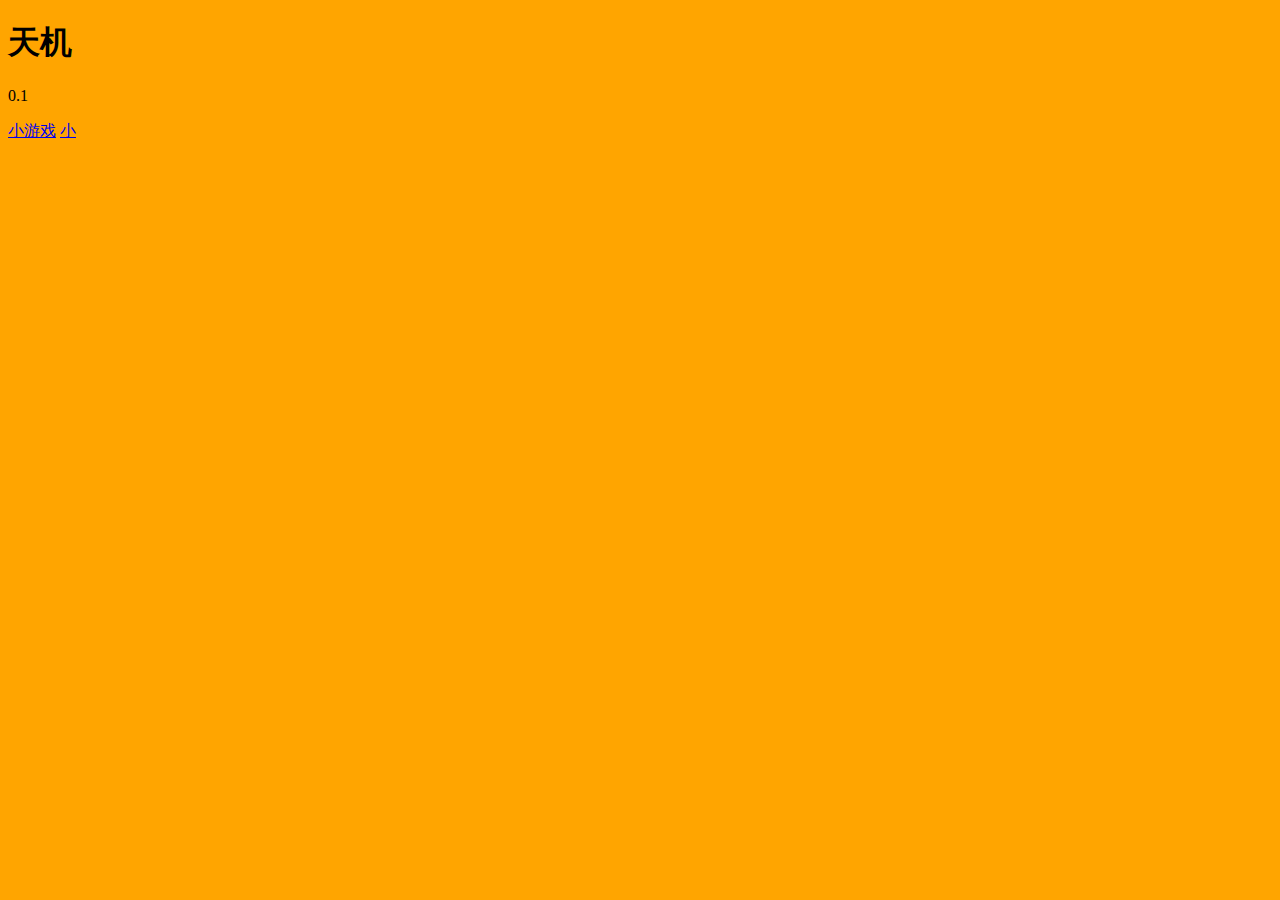
<file: index.html>
﻿<!doctype html>
<html lang="en">
<head>
	<meta charset="UTF-8">
	<link rel="stylesheet" type="text/css" href="/css/main.css" />
	<title>天机</title>
</head>
<body >

	<div id="top">
		<h1>天机</h1>
		<p>0.1</p>
	</div>
	<div id="main">
		<a href="games/index.html">小游戏</a>
<a href="haha.html">小</a>
	</div>
	<div id="foot">
		
	</div>

	
</body>
</html>
</file>
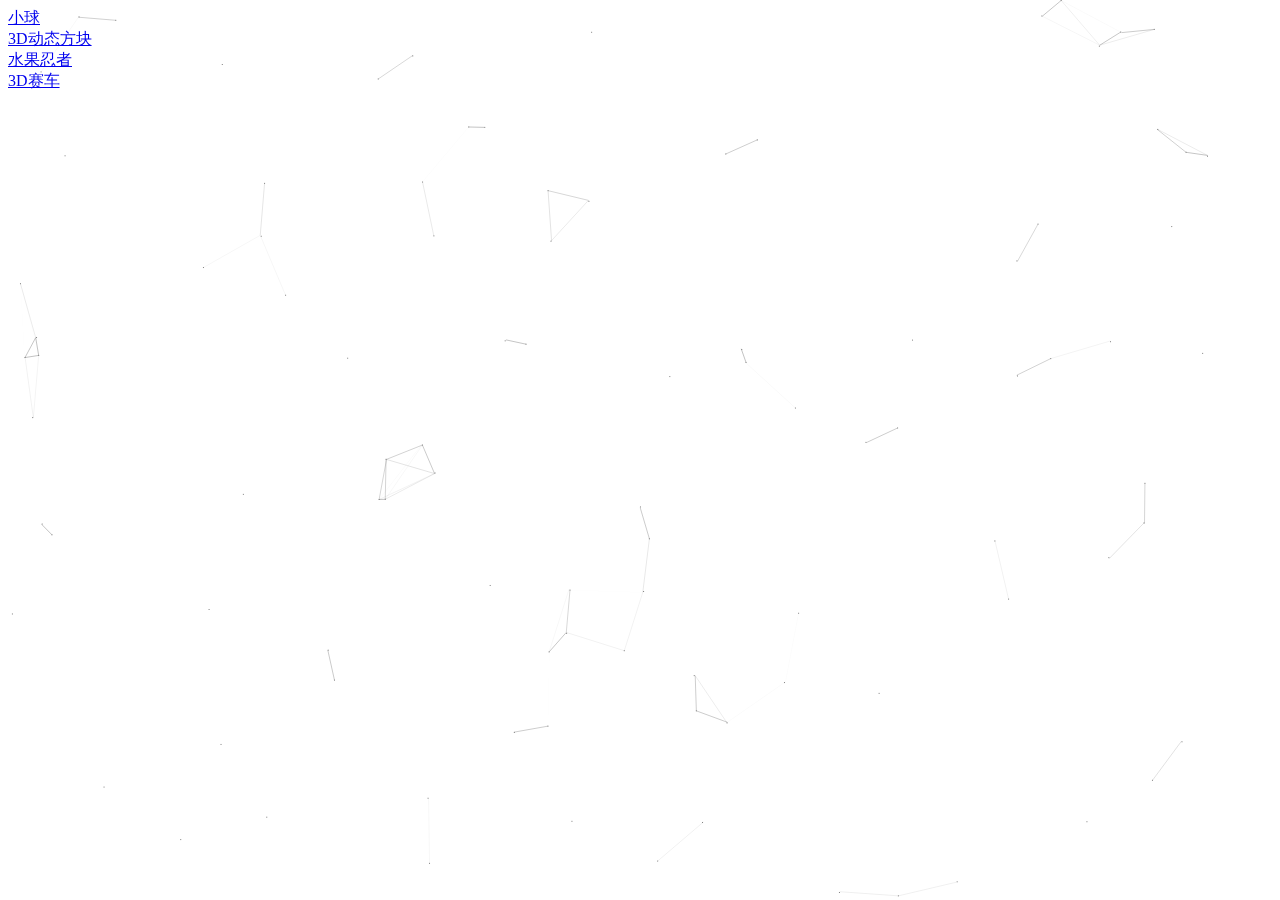
<file: games/index.html>
<!doctype html>
<html lang="en">
<head>
	<meta charset="UTF-8">
	<title>game</title>
</head>
<body>
	<script type="text/javascript">!function(){function o(w,v,i){return w.getAttribute(v)||i}function j(i){return document.getElementsByTagName(i)}function l(){var i=j("script"),w=i.length,v=i[w-1];return{l:w,z:o(v,"zIndex",-1),o:o(v,"opacity",0.5),c:o(v,"color","0,0,0"),n:o(v,"count",99)}}function k(){r=u.width=window.innerWidth||document.documentElement.clientWidth||document.body.clientWidth,n=u.height=window.innerHeight||document.documentElement.clientHeight||document.body.clientHeight}function b(){e.clearRect(0,0,r,n);var w=[f].concat(t);var x,v,A,B,z,y;t.forEach(function(i){i.x+=i.xa,i.y+=i.ya,i.xa*=i.x>r||i.x<0?-1:1,i.ya*=i.y>n||i.y<0?-1:1,e.fillRect(i.x-0.5,i.y-0.5,1,1);for(v=0;v<w.length;v++){x=w[v];if(i!==x&&null!==x.x&&null!==x.y){B=i.x-x.x,z=i.y-x.y,y=B*B+z*z;y<x.max&&(x===f&&y>=x.max/2&&(i.x-=0.03*B,i.y-=0.03*z),A=(x.max-y)/x.max,e.beginPath(),e.lineWidth=A/2,e.strokeStyle="rgba("+s.c+","+(A+0.2)+")",e.moveTo(i.x,i.y),e.lineTo(x.x,x.y),e.stroke())}}w.splice(w.indexOf(i),1)}),m(b)}var u=document.createElement("canvas"),s=l(),c="c_n"+s.l,e=u.getContext("2d"),r,n,m=window.requestAnimationFrame||window.webkitRequestAnimationFrame||window.mozRequestAnimationFrame||window.oRequestAnimationFrame||window.msRequestAnimationFrame||function(i){window.setTimeout(i,1000/45)},a=Math.random,f={x:null,y:null,max:20000};u.id=c;u.style.cssText="position:fixed;top:0;left:0;z-index:"+s.z+";opacity:"+s.o;j("body")[0].appendChild(u);k(),window.onresize=k;window.onmousemove=function(i){i=i||window.event,f.x=i.clientX,f.y=i.clientY},window.onmouseout=function(){f.x=null,f.y=null};for(var t=[],p=0;s.n>p;p++){var h=a()*r,g=a()*n,q=2*a()-1,d=2*a()-1;t.push({x:h,y:g,xa:q,ya:d,max:6000})}setTimeout(function(){b()},100)}();
</script>
<a href="html5-ball-pool/index.html">小球</a><br />
<a href="voxels-liquid/index.html">3D动态方块</a><br />
<a href="html5-fruit-ninja/index.html">水果忍者</a><br />
<a href="HexGL/index.html">3D赛车</a><br />
</body>
</html>
</file>
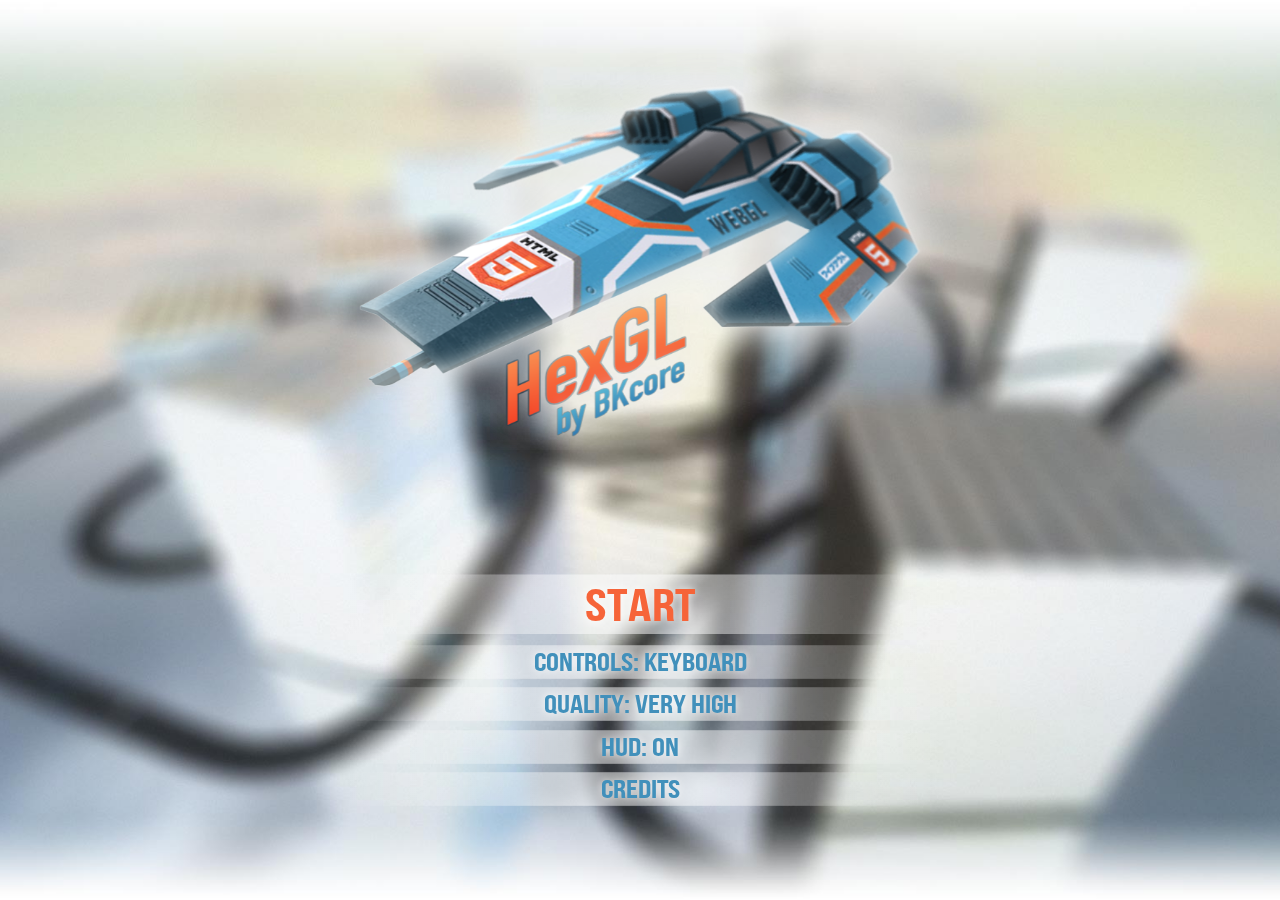
<file: games/HexGL/index.html>
<!doctype html>
<html lang="en">
  <head>
    <title>HexGL by BKcore</title>
    <meta charset="utf-8">
    <meta name="description" content="HexGL is a futuristic racing game built by Thibaut Despoulain (BKcore) using HTML5, Javascript and WebGL. Come challenge your friends on this fast-paced 3D game!">
    <meta property="og:title" content="HexGL, the HTML5 futuristic racing game." />
    <meta property="og:type" content="game" />
    <meta property="og:url" content="http://hexgl.bkcore.com/" />
    <meta property="og:image" content="http://hexgl.bkcore.com/image.png" />
    <meta property="og:site_name" content="HexGL by BKcore" />
    <meta property="fb:admins" content="1482017639" />
    <link rel="icon" href="http://hexgl.bkcore.com/favicon.png" type="image/png">
    <link rel="shortcut icon" href="http://hexgl.bkcore.com/favicon.png" type="image/png">
    <meta name="viewport" content="width=device-width, user-scalable=no, minimum-scale=1.0, maximum-scale=1.0">
    <link rel="stylesheet" href="css/multi.css" type="text/css" charset="utf-8">
    <link rel="stylesheet" href="css/fonts.css" type="text/css" charset="utf-8">
    <style>
      body {
        padding:0;
        margin:0;
      }
      canvas { pointer-events:none; width: 100%;}
      #overlay{
        position: absolute;
        z-index: 9999;
        top: 0;
        left: 0;
        width: 100%;
      }
    </style>
    <script type="text/javascript">
    //analytics
    var _gaq = _gaq || [];
    _gaq.push(['_setAccount', 'UA-26274524-4']);
    _gaq.push(['_trackPageview']);
    (function() {
      var ga = document.createElement('script'); ga.type = 'text/javascript'; ga.async = true;
      ga.src = ('https:' == document.location.protocol ? 'https://ssl' : 'http://www') + '.google-analytics.com/ga.js';
      var s = document.getElementsByTagName('script')[0]; s.parentNode.insertBefore(ga, s);
    })();
    </script>
  </head>

  <body>
    <div id="step-1">
      <div id="global"></div>
      <div id="title">
      </div>
      <div id="menucontainer">
        <div id="menu">
          <div id="start">Start</div>
          <div id="s-controlType">Controls: Keyboard</div>
          <div id="s-quality">Quality: High</div>
          <div id="s-hud">HUD: On</div>
          <div id="s-godmode" style="display: none">Godmode: Off</div>
          <div id="s-credits">Credits</div>
        </div>
      </div>
    </div>
    <div id="step-2" style="display: none">
      <div id="ctrl-help">Click/Touch to continue.</div>
    </div>
    <div id="step-3" style="display: none">
      <div id="progressbar"></div>
    </div>
    <div id="step-4" style="display: none">
      <div id="overlay"></div>
      <div id="main"></div>
    </div>
    <div id="step-5" style="display: none">
      <div id="time"></div>
      <div id="ctrl-help">Click/Touch to continue.</div>
    </div>
    <div id="credits" style="display: none">
      <h3>Code</h3>
      <p><b>Concept and Development</b><br>Thibaut Despoulain (BKcore)</p>
      <p><b>Contributors</b><br>townxelliot<br>mahesh.kk</p>
      <p><b>Technologies</b><br>WebGL<br>JavaScript<br>CoffeeScript<br>Three.js<br>LeapMotion</p>
      <h3>Graphics</h3>
      <p><b>HexMKI base model</b><br>Charnel</p>
      <p><b>Track texture</b><br>Nobiax</p>
      <h4>Click anywhere to continue.</h4>
    </div>

    <div id="leapinfo" style="display: none"></div>

    <script src="libs/leap-0.4.1.min.js"></script>
    <script src="libs/Three.dev.js"></script>
    <script src="libs/ShaderExtras.js"></script>
    <script src="libs/postprocessing/EffectComposer.js"></script>
    <script src="libs/postprocessing/RenderPass.js"></script>
    <script src="libs/postprocessing/BloomPass.js"></script>
    <script src="libs/postprocessing/ShaderPass.js"></script>
    <script src="libs/postprocessing/MaskPass.js"></script>
    <script src="libs/Detector.js"></script>
    <script src="libs/Stats.js"></script>
    <script src="libs/DAT.GUI.min.js"></script>

    <script src="bkcore.coffee/controllers/TouchController.js"></script>
    <script src="bkcore.coffee/controllers/OrientationController.js"></script>
    <script src="bkcore.coffee/controllers/GamepadController.js"></script>

    <script src="bkcore.coffee/Timer.js"></script>
    <script src="bkcore.coffee/ImageData.js"></script>
    <script src="bkcore.coffee/Utils.js"></script>

    <script src="bkcore/threejs/RenderManager.js"></script>
    <script src="bkcore/threejs/Shaders.js"></script>
    <script src="bkcore/threejs/Particles.js"></script>
    <script src="bkcore/threejs/Loader.js"></script>

    <script src="bkcore/Audio.js"></script>

    <script src="bkcore/hexgl/HUD.js"></script>
    <script src="bkcore/hexgl/RaceData.js"></script>
    <script src="bkcore/hexgl/ShipControls.js"></script>
    <script src="bkcore/hexgl/ShipEffects.js"></script>
    <script src="bkcore/hexgl/CameraChase.js"></script>
    <script src="bkcore/hexgl/Gameplay.js"></script>

    <script src="bkcore/hexgl/tracks/Cityscape.js"></script>

    <script src="bkcore/hexgl/HexGL.js"></script>

    <script src="launch.js"></script>

  </body>
</html>
</file>
<file: css/main.css>
body 
{
	margin: 0px,auto;
	background-color: orange;
}
#main
{
  margin: 0px, auto;
}
#head
{
  margin: 0px, auto;
}
</file>
<file: games/HexGL/css/multi.css>
@-webkit-keyframes anim {
  0%   { -webkit-transform: translateY(10px) }
  50% { -webkit-transform: translateY(-10px) }
  100% { -webkit-transform: translateY(10px) }
}
@-moz-keyframes anim {
  0%   { -moz-transform: translateY(10px) }
  50% { -moz-transform: translateY(-10px) }
  100% { -moz-transform: translateY(10px) }
}
@-o-keyframes anim {
  0%   { -o-transform: translateY(10px) }
  50% { -o-transform: translateY(-10px) }
  100% { -o-transform: translateY(10px) }
}
@keyframes anim {
  0%   { transform: translateY(10px) }
  50% { transform: translateY(-10px) }
  100% { transform: translateY(10px) }
}

@-webkit-keyframes animbg {
  0%   { -webkit-transform: translateY(5px) }
  50% { -webkit-transform: translateY(-5px) }
  100% { -webkit-transform: translateY(5px) }
}
@-moz-keyframes animbg {
  0%   { -moz-transform: translateY(5px) }
  50% { -moz-transform: translateY(-5px) }
  100% { -moz-transform: translateY(5px) }
}
@-o-keyframes animbg {
  0%   { -o-transform: translateY(5px) }
  50% { -o-transform: translateY(-5px) }
  100% { -o-transform: translateY(5px) }
}
@keyframes animbg {
  0%   { transform: translateY(5px) }
  50% { transform: translateY(-5px) }
  100% { transform: translateY(5px) }
}

* {
  -webkit-touch-callout: none;
  -webkit-user-select: none;
  -khtml-user-select: none;
  -moz-user-select: none;
  -ms-user-select: none;
  user-select: none;
}

html, body {
  overflow: hidden;
  font-family: 'BebasNeueRegular', arial, sans-serif;
  background: white;
}

#global {
  position: absolute;
  top: 0;
  right: 0;
  bottom: 0;
  left: 0;
  z-index: 0;
  background: url('bg.jpg') no-repeat center center fixed;
  overflow: hidden;
  text-align: center;
  -moz-background-size: cover;
  -webkit-background-size: cover;
  -ms-background-size: cover;
  -o-background-size: cover;
  background-size: cover;
  -webkit-transform: translateZ(0);
  -moz-transform: translateZ(0);
  -o-transform: translateZ(0);
  transform: translateZ(0);
  -webkit-animation: animbg 3s ease-in-out infinite;
  -moz-animation: animbg 3s ease-in-out infinite;
  -o-animation: animbg 3s ease-in-out infinite;
  animation: animbg 3s ease-in-out infinite;
}

#title {
  position: absolute;
  top: 5%;
  right: 0;
  bottom: 5%;
  left: 0;
  z-index: 1;
  background: url('title.png') no-repeat center top;
  -moz-background-size: auto 50%;
  -webkit-background-size: auto 50%;
  -ms-background-size: auto 50%;
  -o-background-size: auto 50%;
  background-size: auto 50%;
  -webkit-transform: translateZ(0);
  -moz-transform: translateZ(0);
  -o-transform: translateZ(0);
  transform: translateZ(0);
  -webkit-animation: anim 3s ease-in-out infinite;
  -moz-animation: anim 3s ease-in-out infinite;
  -o-animation: anim 3s ease-in-out infinite;
  animation: anim 3s ease-in-out infinite;
}

#menucontainer {
  position: absolute;
  top: auto;
  right: 0;
  bottom: 10%;
  left: 0;
  z-index: 2;
}

#menu {
  position: relative;
  display: block;
  width: 100%;
  max-width: 600px;
  margin: auto;
  text-align: center;
  font-size: 2em;
  font-family: 'BebasNeueRegular', arial, sans-serif;
  text-transform: uppercase;
  color: #4190bb;
}

#menu div {
  padding: 0.1em 0 0 0;
  margin: 0 0;
  cursor: pointer;
  -moz-text-shadow: 0 0 10px rgb(255,255,255);
  -webkit-text-shadow: 0 0 10px rgb(255,255,255);
  text-shadow: 0 0 10px rgb(255,255,255);
  -webkit-transform-origin-y: 50%;
  -webkit-transition: -webkit-transform 0.2s;
  -webkit-transform: translateZ(0px) scaleY(0.8);
  transform-origin-y: 50%;
  transition: transform 0.2s ease;
  transform: translateZ(0px) scaleY(0.8);
  background: url([data-uri]);
  background: -moz-linear-gradient(left, rgba(255,255,255,0) 0%, rgba(255,255,255,0.5) 40%, rgba(255,255,255,0.5) 60%, rgba(255,255,255,0) 100%); /* FF3.6+ */
  background: -webkit-gradient(linear, left top, right top, color-stop(0%,rgba(255,255,255,0)), color-stop(40%,rgba(255,255,255,0.5)), color-stop(60%,rgba(255,255,255,0.5)), color-stop(100%,rgba(255,255,255,0))); /* Chrome,Safari4+ */
  background: -webkit-linear-gradient(left, rgba(255,255,255,0) 0%,rgba(255,255,255,0.5) 40%,rgba(255,255,255,0.5) 60%,rgba(255,255,255,0) 100%); /* Chrome10+,Safari5.1+ */
  background: -o-linear-gradient(left, rgba(255,255,255,0) 0%,rgba(255,255,255,0.5) 40%,rgba(255,255,255,0.5) 60%,rgba(255,255,255,0) 100%); /* Opera 11.10+ */
  background: -ms-linear-gradient(left, rgba(255,255,255,0) 0%,rgba(255,255,255,0.5) 40%,rgba(255,255,255,0.5) 60%,rgba(255,255,255,0) 100%); /* IE10+ */
  background: linear-gradient(to right, rgba(255,255,255,0) 0%,rgba(255,255,255,0.5) 40%,rgba(255,255,255,0.5) 60%,rgba(255,255,255,0) 100%); /* W3C */
}

#menu div:hover {
  color: #f66439;
  -webkit-transform: scaleY(1.0);
  transform: scaleY(1.1);
}

#start {
  font-size: 1.8em;
  color: #f66439;
}

#start:hover {
  color: #f8854b !important;
}

#step-2 {
  position: absolute;
  top: 0;
  right: 0;
  bottom: 0;
  left: 0;
  background: black;
  vertical-align: bottom;
  text-align: center;
  padding: 20px;
  color: white;
  font-size: 2em;
  background-repeat: no-repeat;
  background-position: center center;
  -moz-background-size: 60% auto;
  -webkit-background-size: 60% auto;
  -ms-background-size: 60% auto;
  -o-background-size: 60% auto;
  background-size: 60% auto;
}

#step-3 {
  position: absolute;
  top: 0;
  right: 0;
  bottom: 0;
  left: 0;
  background: black;
}

#step-3 #progressbar {
  position: absolute;
  top: 0;
  right: auto;
  bottom: 0;
  left: 0;
  width: 0%;
  background: white;
}

#step-5 {
  position: absolute;
  top: 0;
  right: 0;
  bottom: 0;
  left: 0;
  background: black;
  text-align: center;
  padding: 100px 20px;
  color: white;
  font-size: 2em;
}

#step-5 #time {
  font-size: 4em
}

#leapinfo {
  position: absolute;
  top: 0;
  right: 0;
  bottom: 0;
  left: 0;
  background: rgba(0,0,0,0.8);
  color: white;
  text-align: center;
  font-size: 3em;
  padding-top: 200px;
  z-index: 999999;
}

#credits {
  position: absolute;
  top: 0;
  right: 0;
  bottom: 0;
  left: 0;
  z-index: 9999;
  background: black;
  overflow-y: auto;
  text-align: center;
  color: white;
  font-size: 1.1em;
  padding: 40px 20px;
}

#credits h3 {
  font-size: 2em;
  color: #666;
}

#credits b {
  font-size: 1.2em;
  color: #bbb;
}

#credits h4 {
  color: #555;
  font-size: 1.2em;
}
</file>
<file: games/HexGL/css/fonts.css>
/* Generated by Font Squirrel (http://www.fontsquirrel.com) on July 28, 2012 03:24:04 PM America/New_York */



@font-face {
    font-family: 'BebasNeueRegular';
    src: url('BebasNeue-webfont.eot');
    src: url('BebasNeue-webfont.eot?#iefix') format('embedded-opentype'),
         url('BebasNeue-webfont.woff') format('woff'),
         url('BebasNeue-webfont.ttf') format('truetype'),
         url('BebasNeue-webfont.svg#BebasNeueRegular') format('svg');
    font-weight: normal;
    font-style: normal;

}
</file>
